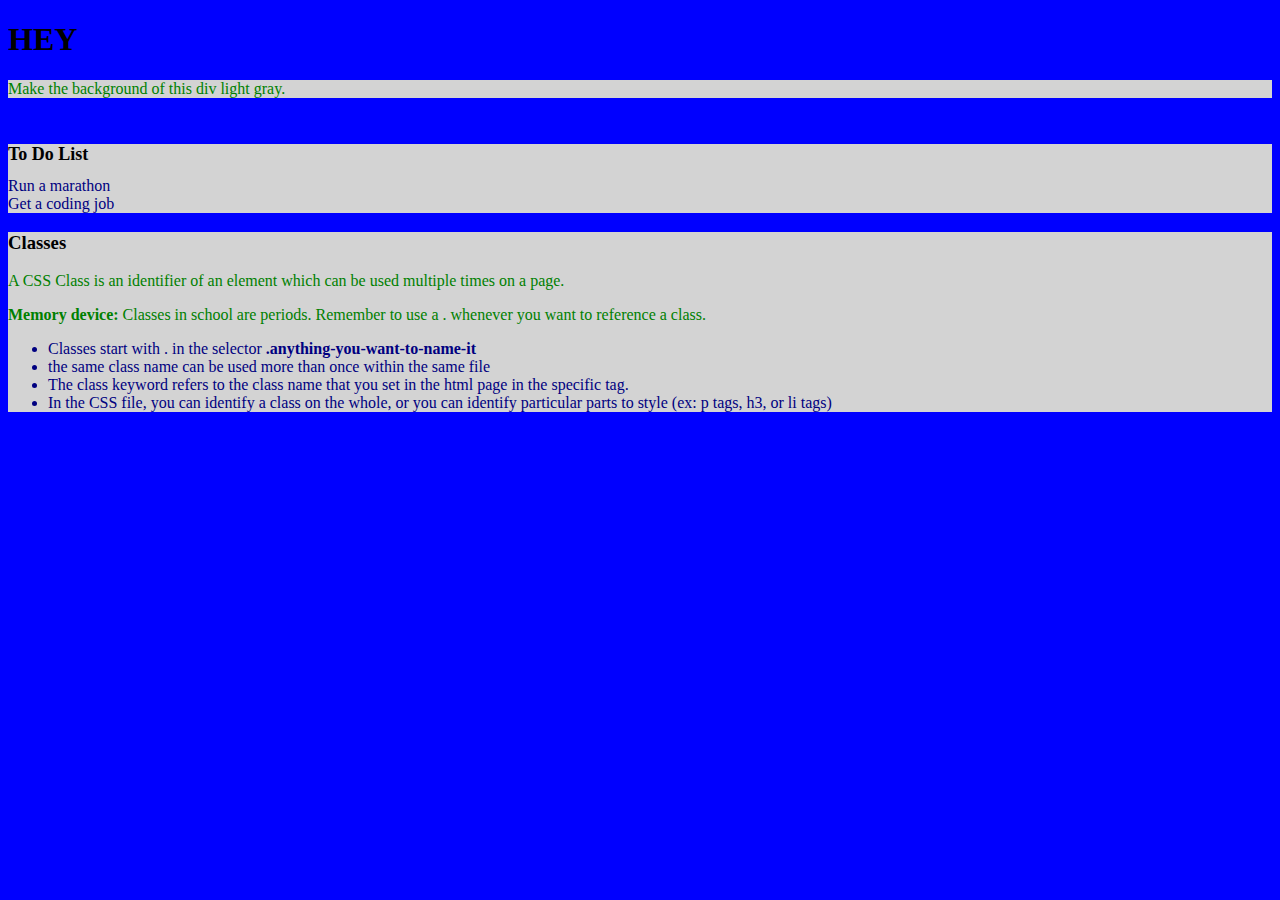
<file: HTMLCSSPreWork/2-CSS-Basics/01-classes.html>
<!DOCTYPE html>
<html>
    <head>
        <title>CSS Classes</title>
        <link rel="stylesheet" type="text/css" href="01-classes.css">
    </head>
    <body>
        <h1>HEY</h1>
        <div class="css-classes">
            <p>Make the background of this div light gray.</p>
        </div>

        <br>

        <div class="css-classes">
           <h1>To Do List</h1>
           <u1>
               <li>Run a marathon</li>
               <li>Get a coding job</li>
           </u1> 
        </div>

        <div class="css-classes">
            <h3>Classes</h3>
            <p>A CSS Class is an identifier of an element which can be used multiple times on a page.</p>
            <p><b>Memory device:</b> Classes in school are periods. Remember to use a . whenever you want to reference a class.</p>
            <ul>
                <li>Classes start with . in the selector <b>.anything-you-want-to-name-it </b></li>
                <li>the same class name can be used more than once within the same file</li>
                <li>The class keyword refers to the class name that you set in the html page in the specific tag.</li>
                <li>In the CSS file, you can identify a class on the whole, or you can identify particular parts to style (ex: p tags, h3, or li tags)</li>
            </ul>
        </div>
    </body>
</html>
</file>
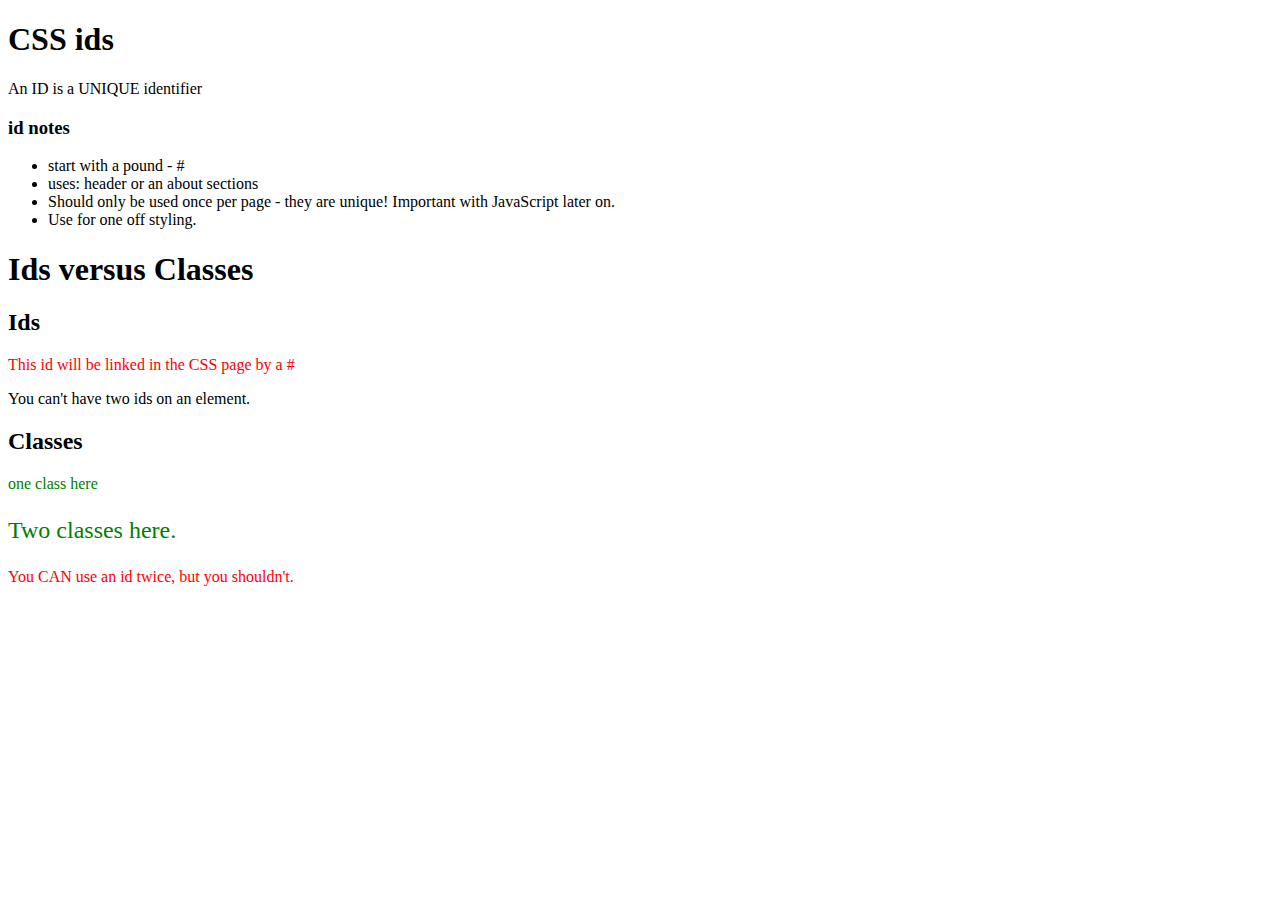
<file: HTMLCSSPreWork/2-CSS-Basics/02-ids.html>
<!DOCTYPE html>
<html>
    <head>
        <title>CSS ids</title>
        <link rel="stylesheet" type="text/css" href="02-ids.css">
    </head>
    <body>
        <h1>CSS ids</h1>
        <p>An ID is a UNIQUE identifier </p>
        <div>
            <h3>id notes</h3>
            <ul>
                <li>start with a pound - #</li>
                <li>uses: header or an about sections</li>
                <li>Should only be used once per page - they are unique! Important with JavaScript later on.</li>
                <li>Use for one off styling.</li>
            </ul>
        </div>
        <div>
            <h1>Ids versus Classes</h1>
            <h2>Ids</h2>
            <p id="number-one">This id will be linked in the CSS page by a #</p>
            <p id="number-one number-two">You can't have two ids on an element.</p>

            <h2>Classes</h2>
            <p class="first-class">one class here</P>
            <P class="first-class second-class">Two classes here.</P>

            <p id="number-one" class="first-class">You CAN use an id twice, but you shouldn't.</p>
        </div>
    </body>
</html>
</file>
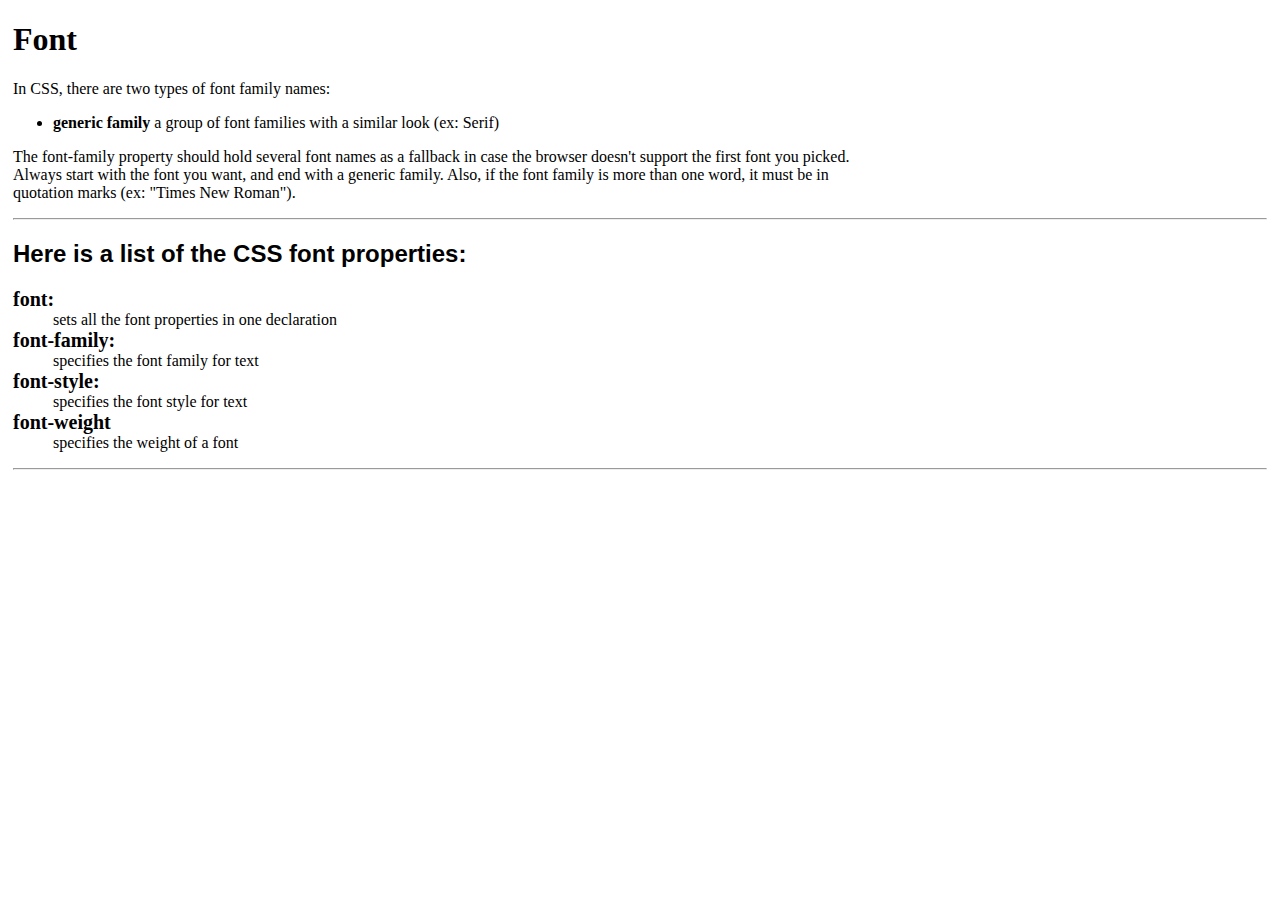
<file: HTMLCSSPreWork/2-CSS-Basics/04-fonts.html>
<!--1-->
<!DOCTYPE html>
<html>
    <head>
        <title>Font</title>
        <link rel="stylesheet" type="text/css" href="04-fonts.css">
    </head>
    <body>
        <div class="wrapper">
            <!--2-->
            <h1>Font</h1>
            <p>In CSS, there are two types of font family names:</p>
            <ul>
                <li><b>generic family</b> a group of font families with a similar look (ex: Serif)</li>
            </ul>
            <p>
                The font-family property should hold several font names as a fallback in case the browser doesn't support the first font you picked.<br>
                Always start with the font you want, and end with a generic family. Also, if the font family is more than one word, it must be in<br>
                quotation marks (ex: "Times New Roman").
            </p>

            <hr>

            <!--3-->
            <h2>Here is a list of the CSS font properties:</h2>
            <dl>
                <dt>font:</dt>
                <dd>sets all the font properties in one declaration</dd>
                <dt>font-family:</dt>
                <dd>specifies the font family for text</dd>
                <dt>font-style:</dt>
                <dd>specifies the font style for text</dd>
                <dt>font-weight</dt>
                <dd>specifies the weight of a font</dd>
            </dl>

            <hr>

            <!--5-->
        </div>
    </body>
</html>
</file>
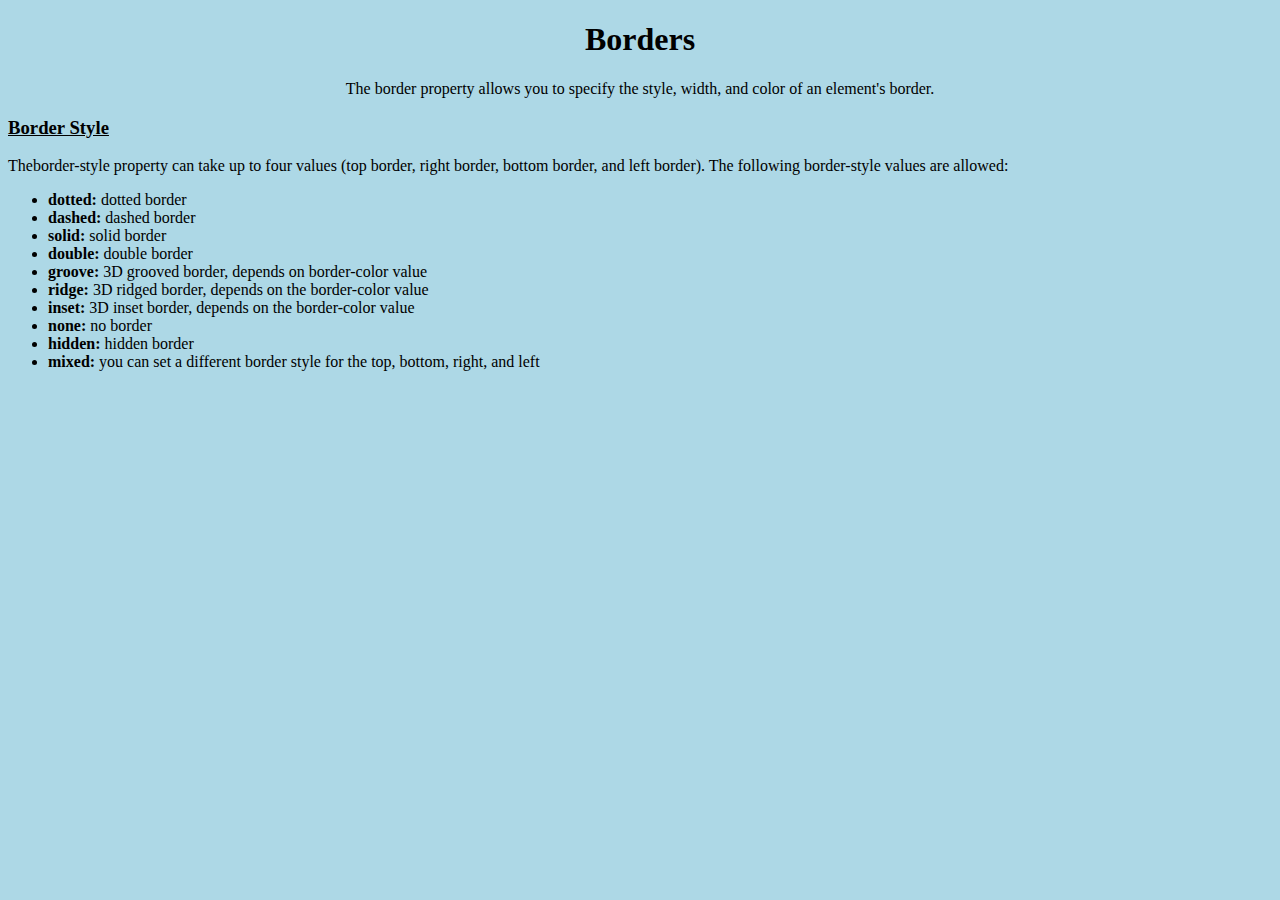
<file: HTMLCSSPreWork/2-CSS-Basics/07-borders.html>
<!DOCTYPE html>
<html>
    <head>
        <title>Borders</title>
        <link rel="stylesheet" type="text/css" href="07-borders.css">
    </head>
    <body>
        <div class="wrapper">
            <h1>Borders</h1>
            <p id="title-p">The border property allows you to specify the style, width, and color of an element's border. </p>
        </div>
        <div class="border-style"></div>
        <div class="border-width"></div>
        <div class="border-color"></div>
    </body>
</html>

<h3><u>Border Style</u></h3>
<p>Theborder-style property can take up to four values (top border, right border, bottom border, and left border). The following border-style values are allowed:</p>
<ul>
    <li><b>dotted:</b> dotted border</li>
    <li><b>dashed:</b> dashed border</li>
    <li><b>solid:</b> solid border</li>
    <li><b>double:</b> double border</li>
    <li><b>groove:</b> 3D grooved border, depends on border-color value</lil>
    <li><b>ridge:</b> 3D ridged border, depends on the border-color value</lil>
    <li><b>inset:</b> 3D inset border, depends on the border-color value</li>
    <li><b>none:</b> no border</li>
    <li><b>hidden:</b> hidden border</li>
    <li><b>mixed:</b> you can set a different border style for the top, bottom, right, and left</li>
</ul>
</file>
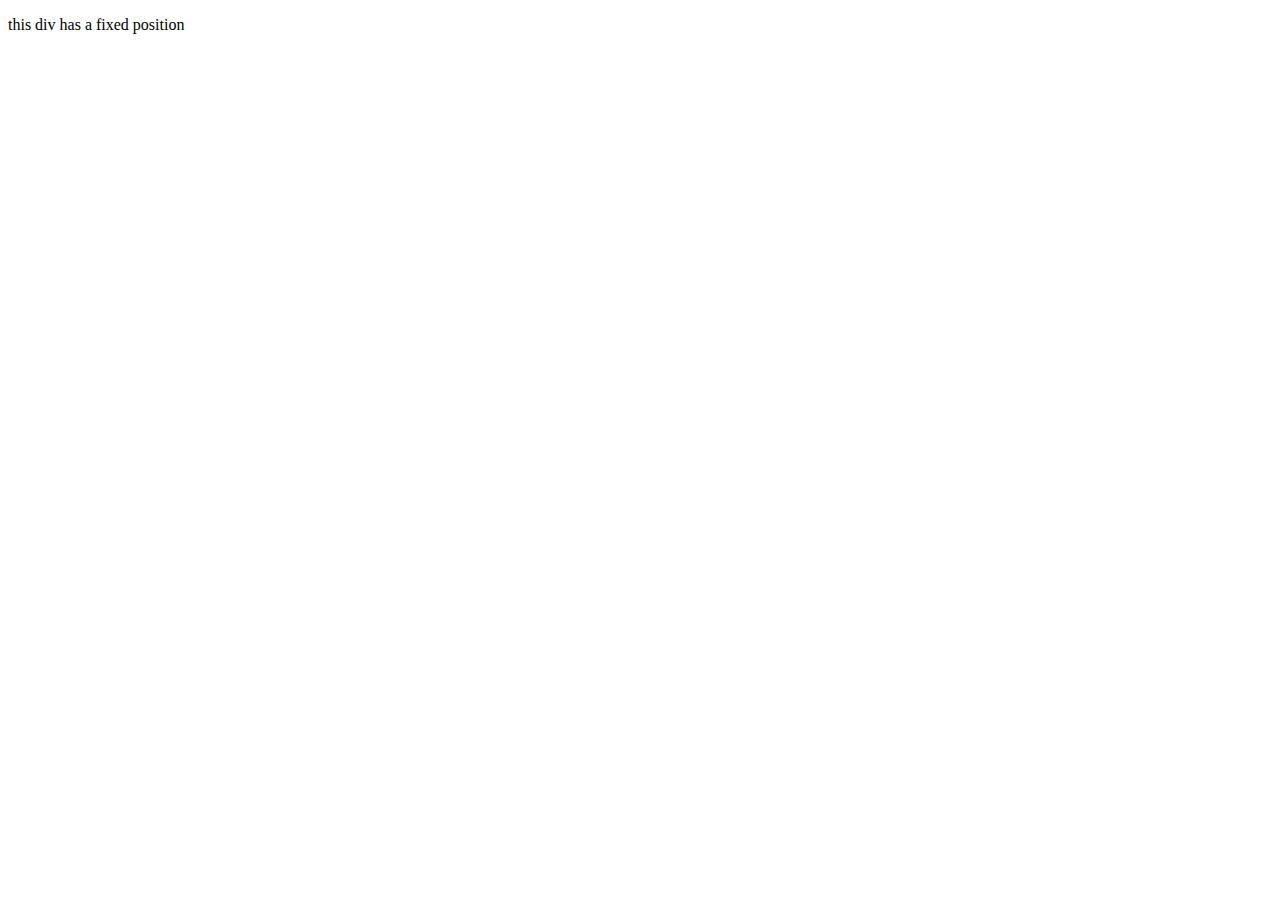
<file: HTMLCSSPreWork/2-CSS-Basics/08-positions.html>
<!DOCTYPE html>
<html>
    <head>
        <title>Position</title>
        <link rel="stylesheet" type="text/css" href="08-positions.css">
    </head>
    <body>
        <div class="wrapper">
            <div class="nav"></div>
            <div class="positioning"></div>
            <div class="lotsoftext"></div>
        </div>
    </body>
</html>
<p>this div has a fixed position</p>
</file>
<file: HTMLCSSPreWork/2-CSS-Basics/01-classes.css>
/*rule-set #1: Everything within the body tag will have a blue background. */
body {
    background-color: blue;
}

/* rule-set #2: Everything within a css-classes class will have a lightgray background. */
.css-classes {
    background-color: lightgray;
}

/* rule-set #3: All h1 tags within the css-classes class will have a font-size of 18 pixels. */
.css-classes h1{
    font-size: 18px;
}

/* rule-set #4: All of the p tags within a css-classes class will have green font 16 pixels high. */
.css-classes p{
    font-size: 16px;
    color: green;
}

/* rule-set #5: All the li items within the css-classes class will have a blue font. */
.css-classes li{
    color: navy;
}
</file>
<file: HTMLCSSPreWork/2-CSS-Basics/02-ids.css>
/*For Testing */
/*body {
    background-color: blue;
}*/

/* rule-set #1 */
#number-one{
    color: red;
}

/* rule-set #2 */
#number-two{
    font-size: 16px;
}

/* rule-set #3 */
.first-class{
    color: green;
}

/* rule-set #4 */
.second-class{
    font-size: 24px;
}
</file>
<file: HTMLCSSPreWork/2-CSS-Basics/04-fonts.css>
.wrapper{
    margin: 5px;
}

/* 4 */

p{
    font-family: "Times New Roman", Times, serif;
}

h2{
    font-family:Arial, Helvetica, sans-serif;
}

dt{
    font-weight: bold;
    font-size: 20px;
}
</file>
<file: HTMLCSSPreWork/2-CSS-Basics/07-borders.css>
/*
Border shorthand looks like this:
p{
    border: 5px solid red;
}
The order is: border-width border-style(required) border-color
*/

body{
    background-color: lightblue;
}

.wrapper{
    margin: 5px;
}

h1{
    text-align: center;
}

#title-p{
    text-align:center;
}

.border-style li{
    margin: 5px;
}
</file>
<file: HTMLCSSPreWork/2-CSS-Basics/08-positions.css>
.wrapper{
    margin: 5px;
}
.nav{
    position: fixed;
}
</file>
